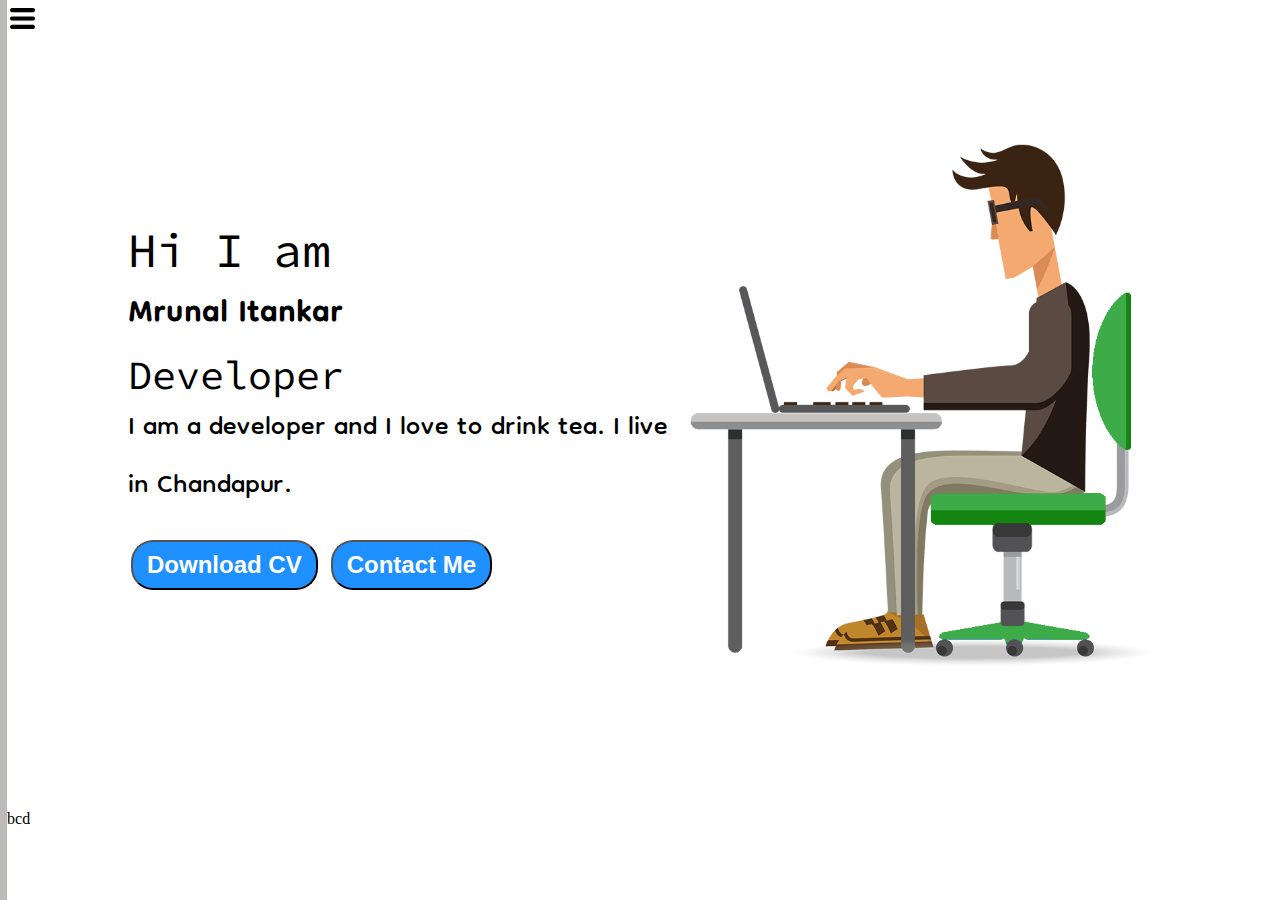
<file: index.html>
<!DOCTYPE html>
<html lang="en">

<head>
    <meta charset="UTF-8">
    <meta http-equiv="X-UA-Compatible" content="IE=edge">
    <meta name="viewport" content="width=device-width, initial-scale=1.0">
    <title>My Portfolio | Mrunal Itankar</title>
    <link rel="stylesheet" href="style.css">
</head>

<body>
    <div class="container">
        <div class="sidebar sidebarGo">
            <nav>
                <ul>
                    <li><a href="/">Home</a></li>
                    <li><a href="/intro.html">My Intro</a></li>
                    <li><a href="/services.html">Services</a></li>
                    <li><a href="/blog.html">Blog</a></li>
                    <li><a href="/contact.html">Contact Me</a></li>
                </ul>
            </nav>
        </div>
        <div class="main">
            <div class="hamburger">
                <img class="ham" src="ham2.png" alt="" width="25px">
                <img class="cross" src="cross1.png" alt="" width="40px">
            </div>
            <div class="infoContainer">
                <div class="devInfo">
                    <div class="hello">Hi I am</div>
                    <div class="name">Mrunal Itankar</div>
                    <div class="about">Developer</div>
                    <div class="moreabout">I am a developer and I love to drink tea. I live in Chandapur.</div>
                    <div class="buttons">
                        <a href="/Documents/Mrunal Resume1.pdf" target="_blank" download><button class="btn">Download
                                CV</button></a>
                        <a href="/contact.html"><button class="btn">Contact Me</button></a>

                    </div>
                </div>
                <div class="devPic"><img src="dev.png" alt="Dev"></div>
            </div>
        </div>
    </div>

    <script src="script.js"></script>
</body>
abcd

</html>
</file>
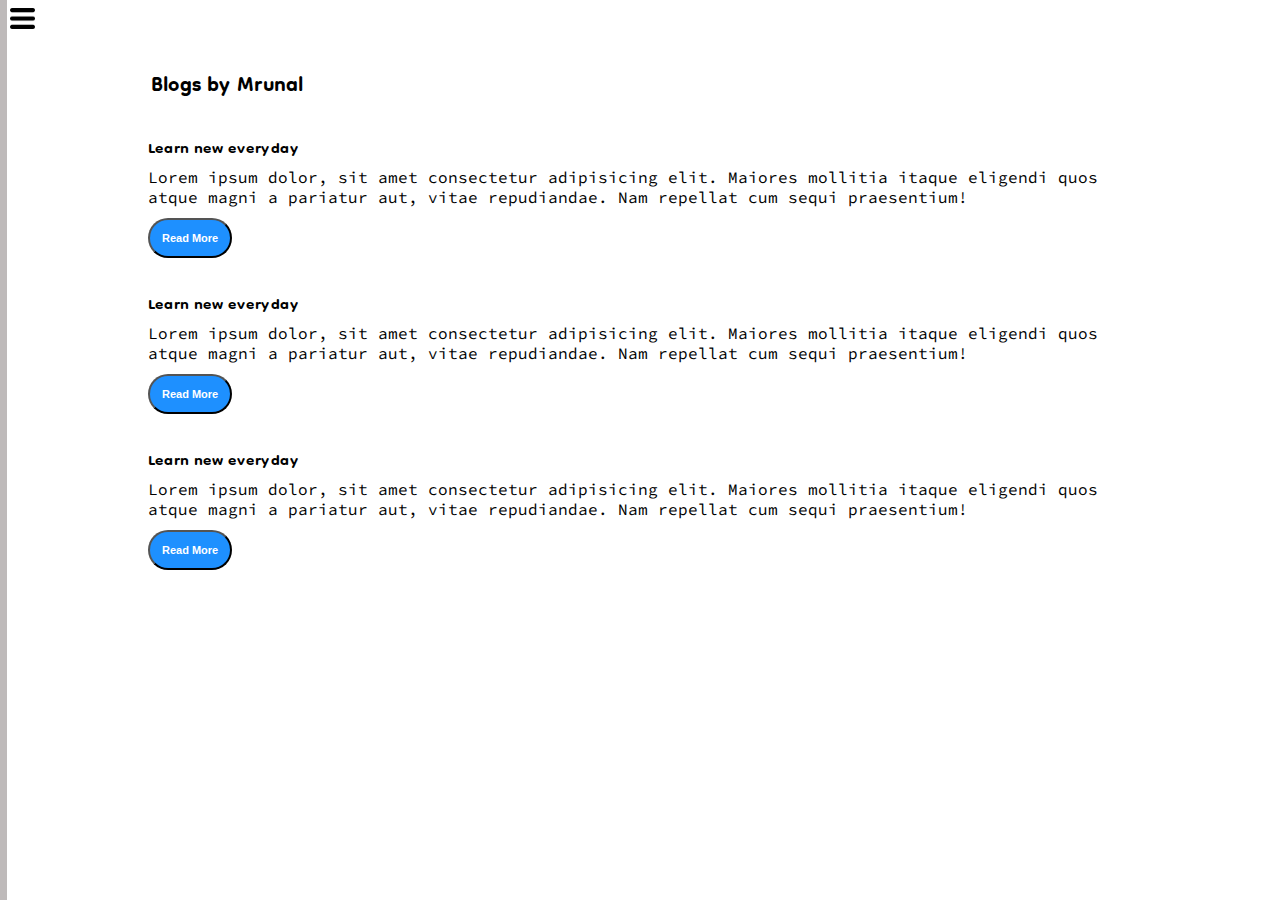
<file: blog.html>
<!DOCTYPE html>
<html lang="en">

<head>
    <meta charset="UTF-8">
    <meta http-equiv="X-UA-Compatible" content="IE=edge">
    <meta name="viewport" content="width=device-width, initial-scale=1.0">
    <title>My Portfolio | Mrunal Itankar</title>
    <link rel="stylesheet" href="style.css">
</head>

<body>
    <div class="container">
        <div class="sidebar sidebarGo">
            <nav>
                <ul>
                    <li><a href="/">Home</a></li>
                    <li><a href="/intro.html">My Intro</a></li>
                    <li><a href="/services.html">Services</a></li>
                    <li><a href="/blog.html">Blog</a></li>
                    <li><a href="/contact.html">Contact Me</a></li>
                </ul>
            </nav>
        </div>
        <div class="main">
            <div class="hamburger">
                <img class="ham" src="ham2.png" alt="" width="25px">
                <img class="cross" src="cross1.png" alt="" width="40px">
            </div>
            <div class="blogContainer">
                <h1>Blogs by Mrunal</h1>
                <div class="blogItem">
                    <h2>Learn new everyday</h2>
                    <p>Lorem ipsum dolor, sit amet consectetur adipisicing elit. Maiores mollitia itaque eligendi quos
                        atque magni a pariatur aut, vitae repudiandae. Nam repellat cum sequi praesentium!</p>
                    <button class="btn btn-sm">Read More</button>
                </div>
                <div class="blogItem">
                    <h2>Learn new everyday</h2>
                    <p>Lorem ipsum dolor, sit amet consectetur adipisicing elit. Maiores mollitia itaque eligendi quos
                        atque magni a pariatur aut, vitae repudiandae. Nam repellat cum sequi praesentium!</p>
                    <button class="btn btn-sm">Read More</button>

                </div>
                <div class="blogItem">
                    <h2>Learn new everyday</h2>
                    <p>Lorem ipsum dolor, sit amet consectetur adipisicing elit. Maiores mollitia itaque eligendi quos
                        atque magni a pariatur aut, vitae repudiandae. Nam repellat cum sequi praesentium!</p>
                    <button class="btn btn-sm">Read More</button>

                </div>



            </div>
        </div>

    </div>
    <script src="script.js"></script>

</body>

</html>
</file>
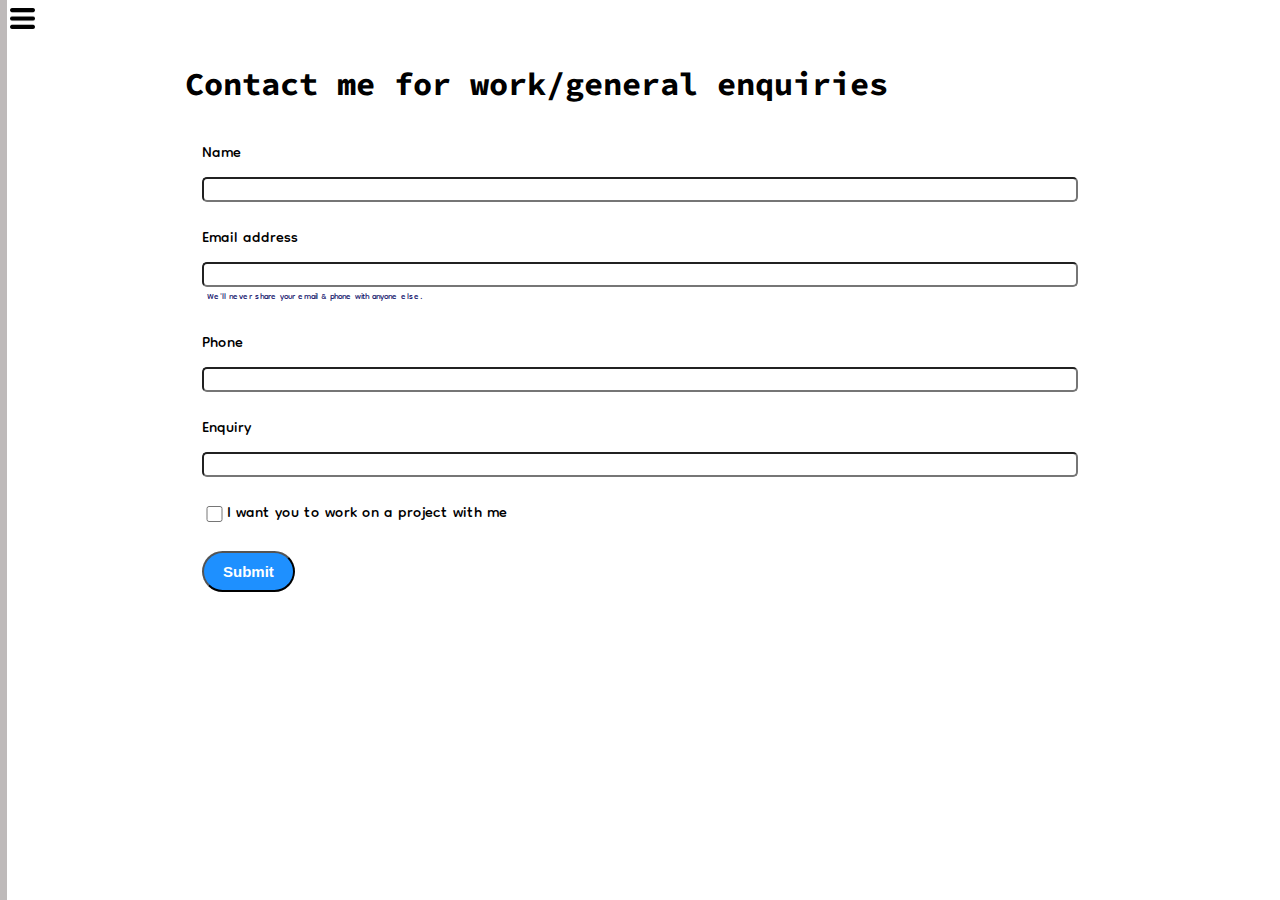
<file: contact.html>
<!DOCTYPE html>
<html lang="en">

<head>
    <meta charset="UTF-8">
    <meta http-equiv="X-UA-Compatible" content="IE=edge">
    <meta name="viewport" content="width=device-width, initial-scale=1.0">
    <title>My Portfolio | Mrunal Itankar</title>
    <link rel="stylesheet" href="style.css">
</head>

<body>
    <div class="container">
        <div class="sidebar sidebarGo">
            <nav>
                <ul>
                    <li><a href="/">Home</a></li>
                    <li><a href="/intro.html">My Intro</a></li>
                    <li><a href="/services.html">Services</a></li>
                    <li><a href="/blog.html">Blog</a></li>
                    <li><a href="/contact.html">Contact Me</a></li>
                </ul>
            </nav>
        </div>
        <div class="main">
            <div class="hamburger">
                <img class="ham" src="ham2.png" alt="" width="25px">
                <img class="cross" src="cross1.png" alt="" width="40px">
            </div>
            <div class="contactform">
                <h1>Contact me for work/general enquiries</h1>
                <form>
                    <div class="mb-3">
                        <label for="clientname" class="form-label">Name</label>
                        <input type="name" class="form-control" id="clientname" aria-describedby="name">
                    </div>
                    <div class="mb-3">
                        <label for="clientemail" class="form-label">Email address</label>
                        <input type="email" class="form-control" id="clientemail" aria-describedby="emailHelp">
                        <div id="emailHelp" class="form-text">We'll never share your email & phone with anyone else.
                        </div>
                    </div>
                    <div class="mb-3">
                        <label for="clientphone" class="form-label">Phone</label>
                        <input type="phone" class="form-control" id="clientphone">
                    </div>
                    <div class="mb-3">
                        <label for="clientname" class="form-label">Enquiry</label>
                        <input type="name" class="form-control" id="clientname" aria-describedby="name">
                    </div>
                    <div class="mb-3" id="form-check">
                        <input type="checkbox" class="form-check-input" id="isclient">
                        <label class="fo
                        rm-check-label" for="isclient">I want you to work on a project with me</label>
                    </div>
                    <button type="submit" class="btn btn-sm">Submit</button>
                </form>
            </div>
        </div>

    </div>
    <script src="script.js"></script>

</body>

</html>
</file>
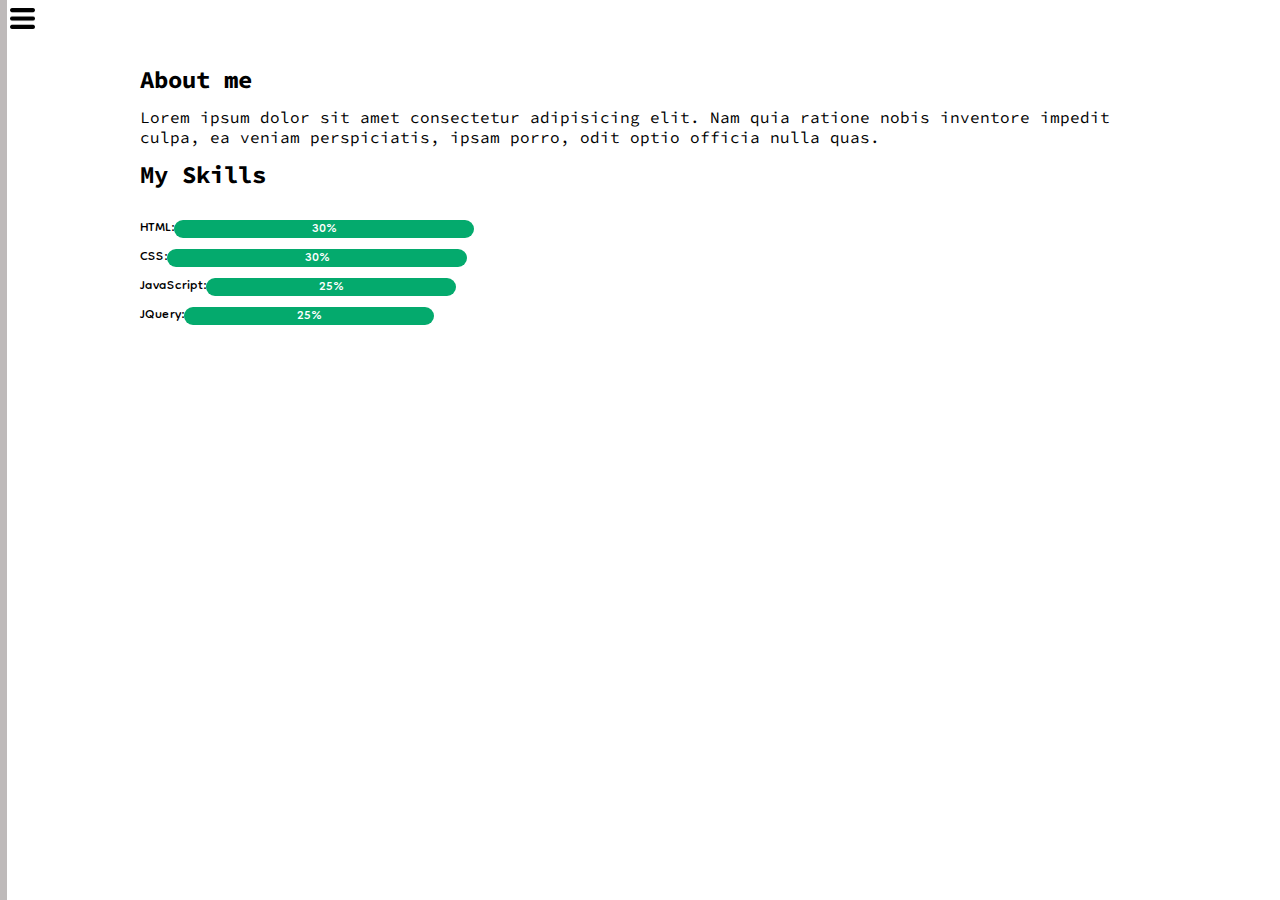
<file: intro.html>
<!DOCTYPE html>
<html lang="en">

<head>
    <meta charset="UTF-8">
    <meta http-equiv="X-UA-Compatible" content="IE=edge">
    <meta name="viewport" content="width=device-width, initial-scale=1.0">
    <title>My Portfolio | Mrunal Itankar</title>
    <link rel="stylesheet" href="style.css">
</head>

<body>
    <div class="container">
        <div class="sidebar sidebarGo">
            <nav>
                <ul>
                    <li><a href="/">Home</a></li>
                    <li><a href="/intro.html">My Intro</a></li>
                    <li><a href="/services.html">Services</a></li>
                    <li><a href="/blog.html">Blog</a></li>
                    <li><a href="/contact.html">Contact Me</a></li>
                </ul>
            </nav>
        </div>
        <div class="main">
            <div class="hamburger">
                <img class="ham" src="ham2.png" alt="" width="25px">
                <img class="cross" src="cross1.png" alt="" width="40px">
            </div>
            <div class="intro">

                <h2>About me</h2>
                <p>Lorem ipsum dolor sit amet consectetur adipisicing elit. Nam quia ratione nobis inventore impedit
                    culpa, ea veniam perspiciatis, ipsam porro, odit optio officia nulla quas.</p>
                <h2>My Skills</h2>
                <div class="skillcontainer">
                    <div class="skillItem">HTML: <div class="skill">30%</div>
                    </div>
                    <div class="skillItem">CSS: <div class="skill">30%</div>
                    </div>
                    <div class="skillItem">JavaScript: <div class="skill3">25%</div>
                    </div>
                    <div class="skillItem">JQuery: <div class="skill4">25%</div>
                    </div>

                </div>
            </div>

        </div>

    </div>
    <script src="script.js"></script>

</body>

</html>
</file>
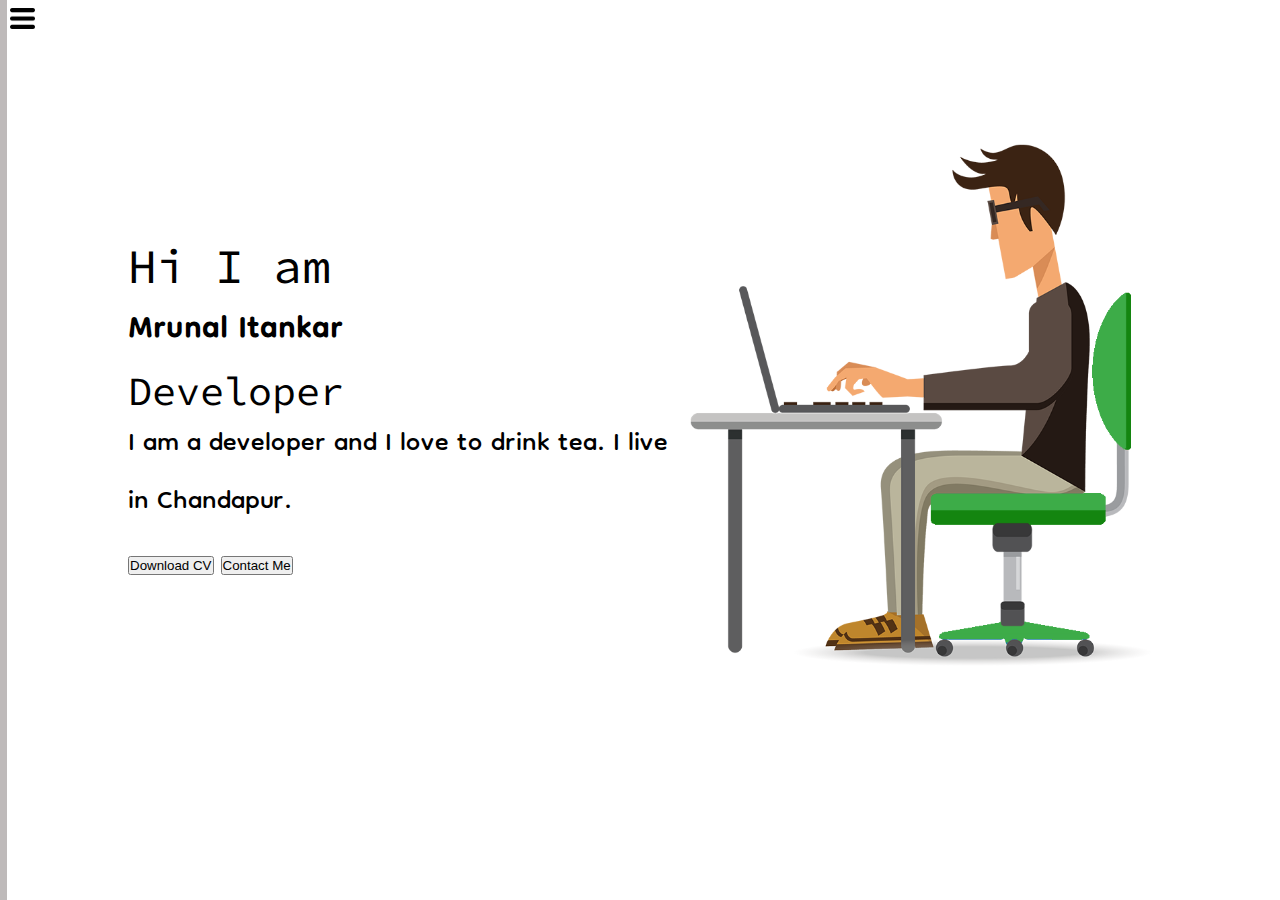
<file: services.html>
<!DOCTYPE html>
<html lang="en">

<head>
    <meta charset="UTF-8">
    <meta http-equiv="X-UA-Compatible" content="IE=edge">
    <meta name="viewport" content="width=device-width, initial-scale=1.0">
    <title>My Portfolio | Mrunal Itankar</title>
    <link rel="stylesheet" href="style.css">
</head>

<body>
    <div class="container">
        <div class="sidebar sidebarGo">
            <nav>
                <ul>
                    <li><a href="/">Home</a></li>
                    <li><a href="/intro.html">My Intro</a></li>
                    <li><a href="/services.html">Services</a></li>
                    <li><a href="/blog.html">Blog</a></li>
                    <li><a href="/contact.html">Contact Me</a></li>
                </ul>
            </nav>
        </div>
        <div class="main">
            <div class="hamburger">
                <img class="ham" src="ham2.png" alt="" width="25px">
                <img class="cross" src="cross1.png" alt="" width="40px">
            </div>
            <div class="infoContainer">
                <div class="devInfo">
                    <div class="hello">Hi I am</div>
                    <div class="name">Mrunal Itankar</div>
                    <div class="about">Developer</div>
                    <div class="moreabout">I am a developer and I love to drink tea. I live in Chandapur.</div>
                    <div class="buttons">
                        <button>Download CV</button>
                        <button>Contact Me</button>

                    </div>
                </div>
                <div class="devPic"><img src="dev.png" alt="Dev"></div>



            </div>
        </div>

    </div>
    <script src="script.js"></script>

</body>

</html>
</file>
<file: style.css>
@import url("https://fonts.googleapis.com/css2?family=Baloo+Bhai+2&family=Dongle:wght@300&display=swap");
@import url("https://fonts.googleapis.com/css2?family=Source+Code+Pro:wght@300&display=swap");
* {
  margin: 0;
  padding: 0;
}

.sidebar {
  position: absolute;
  background-color: #bebaba;
  /* width: 220px; */
  height: 100vh;
  font-family: "Dongle", sans-serif;
  transition: transform 0.3s ease-in;
}
.sidebar nav {
  padding: 40px;
}
.sidebar nav li {
  list-style: none;
  font-size: 30px;
  padding: 30px 0;
}
.sidebar nav li a {
  text-decoration: none;
  color: black;
}

.main {
  /* background-color: aqua; */
  width: 100vw;
}
.container {
  display: flex;
}
.infoContainer {
  /* background-color: brown; */
  height: 58vh;
  width: 80vw;
  margin: 144px auto;
  display: flex;
  justify-content: space-around;
}

.devInfo {
  font-size: 16px;
  display: flex;
  justify-content: center;
  flex-direction: column;
  font-family: "Source Code Pro", monospace;
}

.hello {
  font-size: 3em;
}
.name {
  font-size: 3em;
  font-weight: bold;
  font-family: "Dongle", sans-serif;
}

.about {
  font-size: 2.5em;
}

.moreabout {
  font-family: "Dongle", sans-serif;
  font-size: 2.5em;
}
.buttons {
  margin-top: 2em;
  font-size: 12px;
}
.btn {
  padding: 9px 14px;
  border-radius: 22px;
  color: white;
  background-color: dodgerblue;
  font-weight: bold;
  font-size: 2em;
  margin: 0 3px;
  cursor: pointer;
}
.btn-sm {
  font-size: 15px;
  padding: 10px 19px;
  margin: 10px 0;
}
.btn:hover {
  background-color: white;
  color: dodgerblue;
}
.devPic img {
  height: 58vh;
}

.contactform {
  font-family: "Dongle", sans-serif;
  padding: 0 34px;
  margin: 5% 10%;
}
.contactform h1 {
  font-family: "Source Code Pro", monospace;
  /* padding: 15px 0; */
  /* text-align: center; */
}
.contactform form div {
  padding: 10px 0;
  display: flex;
  flex-direction: column;
}
.contactform form div label {
  font-size: 23px;
}
.contactform form div input {
  /* width: 30vw; */
  border-radius: 5px;
  margin: 6px 0 0 0;
  padding: 3px;
}
.contactform form {
  margin: 0px 40px;
}
#emailHelp {
  font-size: 13px;
  color: midnightblue;
  margin: 0 5px;
  padding: 1px 0 0 0;
}
#form-check {
  flex-direction: row;
}
#form-check input {
  width: 25px;
  margin: 9px 0;
}

/* Blog Stylling */
.blogItem {
  margin: 20px;
  font-family: "Dongle", sans-serif;
}
.blogContainer {
  margin: 5% 10%;
}
.blogContainer div button {
  font-size: 11px;
  padding: 12px;
  margin: 11px 0;
}
h1 {
  font-family: "Dongle", sans-serif;
  margin: 23px;
}
p {
  font-family: "Source Code Pro", monospace;
}

/* Intro */
.intro {
  margin: 5% 10%;
}
.intro h2 {
  font-family: "Source Code Pro", monospace;
  margin: 12px;
}
.intro p {
  font-family: "Source Code Pro", monospace;
  margin: 12px;
}
.skillcontainer {
  padding: 12px;
}
.skillItem {
  display: flex;
  align-items: center;
  font-family: "Dongle", sans-serif;
  font-size: 20px;
}
.skill {
  width: 30%;
  height: 18px;
  background-color: #04aa6d;
  text-align: center;
  line-height: 20px;
  color: white;
  border-radius: 13px;
}
.skill3 {
  width: 25%;
  height: 18px;
  background-color: #04aa6d;
  text-align: center;
  line-height: 20px;
  color: white;
  border-radius: 13px;
}
.skill4 {
  width: 25%;
  height: 18px;
  background-color: #04aa6d;
  text-align: center;
  line-height: 20px;
  color: white;
  border-radius: 13px;
}

.sidebarGo {
  transform: translate(-177px, 0px);
  position: absolute;
}
.hamburger {
  position: absolute;
  cursor: pointer;
  top: 7px;
  left: 10px;
}
.ham {
  margin-top: 1px;
}
.cross {
  margin-left: 127px;
  margin-top: -10px;
}

@media (max-width: 800px) {
  /* .sidebar {
    transform: translate(-443px, 0px);
    position: absolute;
  } */
  .buttons {
    font-size: 9px;
  }
  .devPic {
    display: none;
  }
  .devInfo {
    font-size: 15px;
  }
  .intro,
  .blogContainer,
  .contactform {
    margin: 10% 10%;
  }
}
</file>
